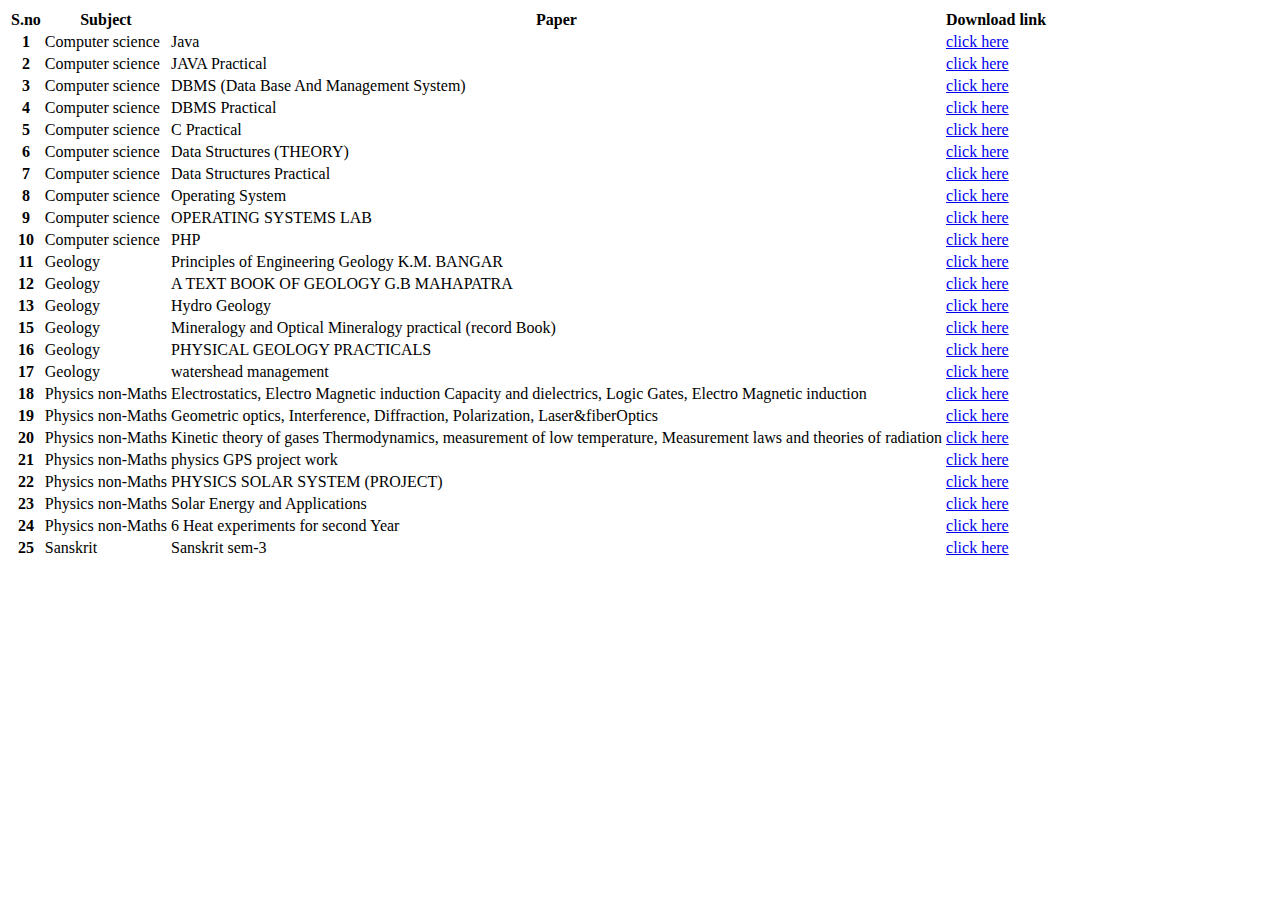
<file: notes.html>
<!DOCTYPE html>
<html lang="en">

<head>
    <meta charset="UTF-8">
    <meta name="viewport" content="width=device-width, initial-scale=1.0">
    <title>Document</title>
    <link rel="stylesheet" href="https://cdn.jsdelivr.net/npm/bootstrap@5.3.2/dist/css/bootstrap.min.css"
        integrity="sha384-T3c6CoIi6uLrA9TneNEoa7RxnatzjcDSCmG1MXxSR1GAsXEV/Dwwykc2MPK8M2HN" crossorigin="anonymous">
</head>

<body>
    <table class="table table-striped">
        <thead>
            <tr>
                <th scope="col">S.no</th>
                <th scope="col">Subject</th>
                <th scope="col">Paper</th>
                <th scope="col">Download link</th>
            </tr>
        </thead>
        <tbody>
            <tr>
                <th scope="row">1</th>
                <td>Computer science</td>
                <td>Java</td>
                <td><a href="java.pdf" download="java">click here</a></td>
            </tr>
            <tr>
                <th scope="row">2</th>
                <td>Computer science</td>
                <td>JAVA Practical</td>
                <td><a href="/Java Practical .pdf" download="JAVA PRACTICALS">click here</a></td>
                </td>
            </tr>
            <tr>
                <th scope="row">3</th>
                <td>Computer science</td>
                <td>DBMS (Data Base And Management System)</td>
                <td><a href="DBMS NOTES.pdf" download="DBMS">click here</a></td>
            </tr>
            <tr>
                <th scope="row">4</th>
                <td>Computer science</td>
                <td>DBMS Practical</td>
                <td><a href="DBMS practicals.pdf" download="DBMS PRACTICALS">click here</a></td>
            </tr>
            <tr>
                <th scope="row">5</th>
                <td>Computer science</td>
                <td>C Practical</td>
                <td><a href="C- practical .pdf" download="C PRACTICALS">click here</a></td>
            </tr>
            <tr>
                <th scope="row">6</th>
                <td>Computer science</td>
                <td>Data Structures (THEORY) </td>
                <td><a href="Data Structures (THEORY) .pdf" download="Data Structures (THEORY)">click
                        here</a></td>
            </tr>
            <tr>
                <th scope="row">7</th>
                <td>Computer science</td>
                <td>Data Structures Practical </td>
                <td><a href="Data Structures Using Java.pdf" download="Data Structures PRACTICAL">click
                        here</a></td>
            </tr>
            <tr>
                <th scope="row">8</th>
                <td>Computer science</td>
                <td>Operating System </td>
                <td><a href="Operating System.pdf" download="Operating System">click
                        here</a></td>
            </tr>
            <tr>
                <th scope="row">9</th>
                <td>Computer science</td>
                <td>OPERATING SYSTEMS LAB</td>
                <td><a href="OPERATING SYSTEMS LAB-Expts1-8.pdf" download="COMPUTER SCIENCE/OPERATING SYSTEMS LAB">click
                        here</a></td>
            </tr>
            <tr>
                <th scope="row">10</th>
                <td>Computer science</td>
                <td>PHP</td>
                <td><a href="PHP.pdf" download="COMPUTER SCIENCE/OPERATING SYSTEMS LAB">click
                        here</a></td>
            </tr>

            <tr>
                <th scope="row">11</th>
                <td>Geology</td>
                <td>Principles of Engineering Geology K.M. BANGAR</td>
                <td><a href="geology principles by kmbangar.pdf"
                        download="Principles of Engineering Geology K.M. BANGAR">click here</a></td>
            </tr>
            <tr>
                <th scope="row">12</th>
                <td>Geology</td>
                <td>A TEXT BOOK OF GEOLOGY G.B MAHAPATRA</td>
                <td><a href="A TEXT BOOK OF GEOLOGY G.B MAHAPATRA.pdf"
                        download="TEXT BOOK OF GEOLOGY G.B MAHAPATRA.pdf">click here</a></td>
            </tr>
            <tr>
                <th scope="row">13</th>
                <td>Geology</td>
                <td>Hydro Geology</td>
                <td><a href="hydro geology .pdf" download="Hydro Geology">click
                        here</a></td>
            </tr>
            <tr>
                <th scope="row">15</th>
                <td>Geology</td>
                <td>Mineralogy and Optical Mineralogy practical (record Book)</td>
                <td><a href="mineralogy and optical mineralogy practical (record Book).pdf"
                        download="Mineralogy and Optical Mineralogy practical (record Book)">click
                        here</a></td>
            </tr>
            <tr>
                <th scope="row">16</th>
                <td>Geology</td>
                <td>PHYSICAL GEOLOGY PRACTICALS</td>
                <td><a href="PHYSICAL GEOLOGY PRACTICALS (RECORD).pdf" download="PHYSICAL GEOLOGY PRACTICALS">click
                        here</a></td>
            </tr>
            <tr>
                <th scope="row">17</th>
                <td>Geology</td>
                <td>watershead management</td>
                <td><a href="watershead management.pdf" download="watershead management">click
                        here</a></td>
            </tr>

            <tr>
                <th scope="row">18</th>
                <td>Physics non-Maths</td>
                <td>Electrostatics, Electro Magnetic induction Capacity and dielectrics, Logic Gates, Electro Magnetic
                    induction</td>
                <td><a href="Electrostatics, Electro Magnetic induction Capacity and dielectrics, Logic Gates, Electro Magnetic induction.pdf"
                        download="Electrostatics, Electro Magnetic induction Capacity and dielectrics, Logic Gates, Electro Magnetic induction">click
                        here</a></td>
            </tr>
            <tr>
                <th scope="row">19</th>
                <td>Physics non-Maths</td>
                <td>Geometric optics, Interference, Diffraction, Polarization, Laser&fiberOptics</td>
                <td><a href="Geometric optics, Interference,  Diffraction, Polarization, Laser&fiberOptics.pdf"
                        download="Geometric optics, Interference,  Diffraction, Polarization, Laser&fiberOptics">click
                        here</a></td>
            </tr>
            <tr>
                <th scope="row">20</th>
                <td>Physics non-Maths</td>
                <td>Kinetic theory of gases Thermodynamics, measurement of low temperature, Measurement laws and
                    theories of radiation</td>
                <td><a href="Kinetic theory of gases Thermodynamics, measurement of low temperature, Measurement laws and theories of radiation.pdf"
                        download="Geometric optics, Interference,  Diffraction, Polarization, Laser&fiberOptics">click
                        here</a></td>
            </tr>
            <tr>
                <th scope="row">21</th>
                <td>Physics non-Maths</td>
                <td>physics GPS project work</td>
                <td><a href="physics GPS project work.pdf" download="physics GPS project work">click
                        here</a></td>
            </tr>
            <tr>
                <th scope="row">22</th>
                <td>Physics non-Maths</td>
                <td>PHYSICS SOLAR SYSTEM (PROJECT)</td>
                <td><a href="PHYSICS SOLAR SYSTEM (PROJECT).pdf" download="PHYSICS SOLAR SYSTEM (PROJECT)">click
                        here</a></td>
            </tr>
            <tr>
                <th scope="row">23</th>
                <td>Physics non-Maths</td>
                <td>Solar Energy and Applications</td>
                <td><a href="Solar Energy and Applications.pdf" download="Solar Energy and Applications">click
                        here</a></td>
            </tr>
            <tr>
                <th scope="row">24</th>
                <td>Physics non-Maths</td>
                <td>6 Heat experiments for second Year</td>
                <td><a href="6 Heat experiments  for second Year.pdf"
                        download="6 Heat experiments  for second Year">click
                        here</a></td>
            </tr>
            <tr>
                <th scope="row">25</th>
                <td>Sanskrit</td>
                <td>Sanskrit sem-3</td>
                <td><a href="Sanskrit sem-3.pdf" download="Sanskrit sem-3">click
                        here</a></td>
            </tr>


        </tbody>
    </table>
</body>

</html>
</file>
